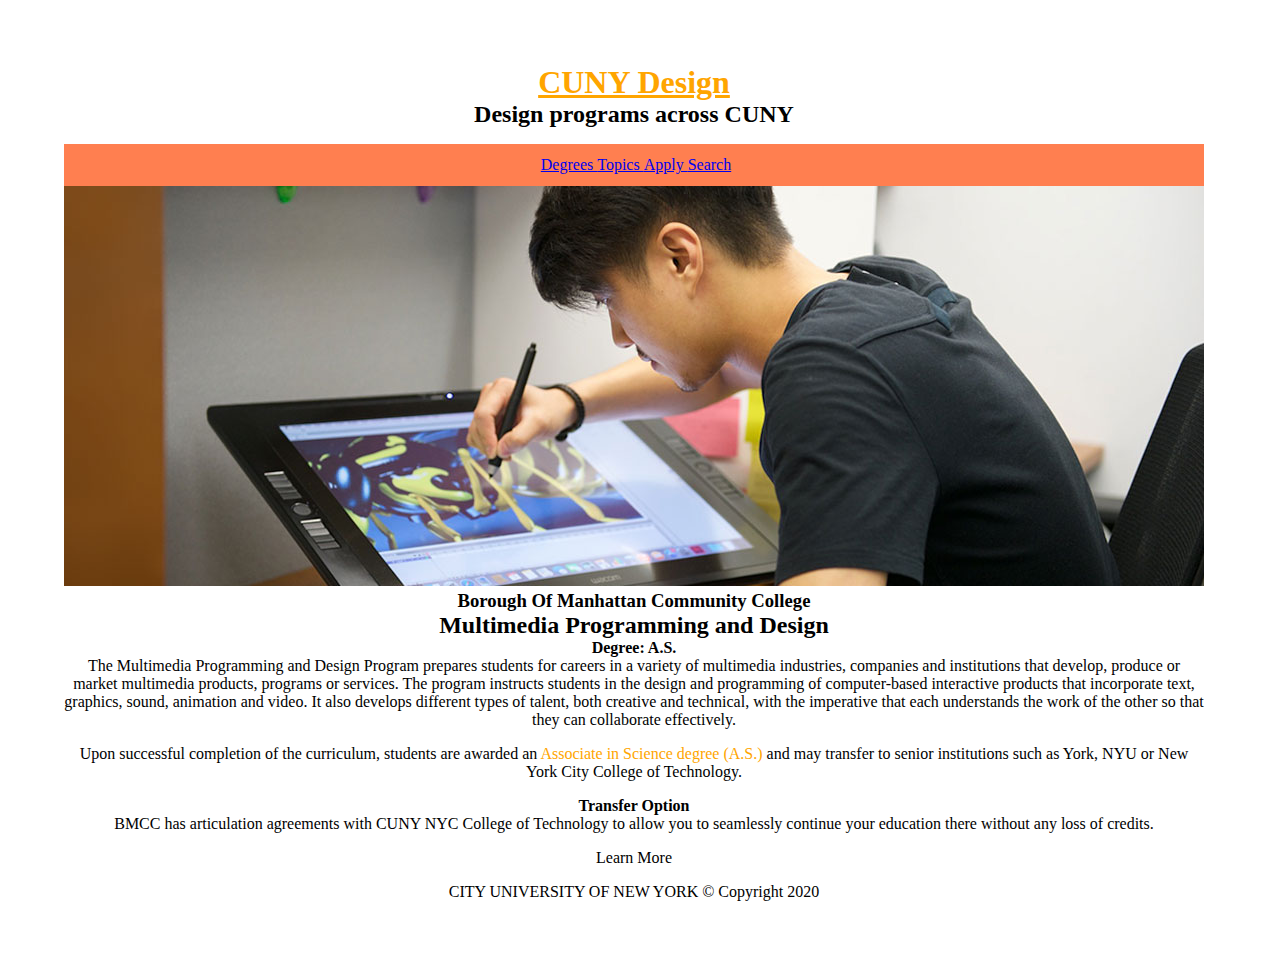
<file: mmp240/assignment-1/index.html>
<!DOCTYPE html>
<html lang="en">
  <head>
    <meta charset="utf-8">
    <meta name="viewport" content="width=device-width, initial-scale=1.0">
    <title> Assignment1 </title>
    <link rel="stylesheet" href="style.css">
  </head>
<body>
    <div class="container">
      <header class="page-header">
        <h1><u>CUNY Design</u></h1>
        <h2> Design programs across CUNY</h2>
      </header>

      <nav class="main-menu">
        <ul>
          <li> <a href="a" > Degrees </a> </li>
          <li>  <a href="a" > Topics </a> </li>
          <li>  <a href="a" >Apply  </a></li>
          <li>  <a href="a" >Search </a> </li>
        </ul>

      </nav>

      <main class="page-main">
        <img src="mea.jpg" at="student-studying" class="fluid-image">
        <h3>Borough Of Manhattan Community College</h3>
        <h2>Multimedia Programming and Design </h2>
        <h4>Degree: A.S. </h4>
        <p>The Multimedia Programming and Design Program prepares students for careers in a
          variety of multimedia industries, companies and institutions that develop, produce or
          market multimedia products, programs or services. The program instructs students in the design
          and programming of computer-based interactive products that incorporate text, graphics, sound,
          animation and video. It also develops different types of talent, both creative and technical, with
          the imperative that each understands the work of the other so that they can collaborate effectively.</p>

          <p> Upon successful completion of the curriculum, students are awarded an <span class="orange-color"> Associate in Science degree
            (A.S.)</span> and may transfer to senior institutions such as York, NYU or New York City College of
            Technology. </p>

            <h4> Transfer Option </h4>
            <p>BMCC has articulation agreements with CUNY NYC College of Technology to
              allow you to seamlessly continue your education there
              without any loss of credits. </p>





                  <p> Learn More </p>
              
      </main>

      <footer class="page-footer">  CITY UNIVERSITY OF NEW YORK &copy; Copyright 2020
      </footer>





      </div>
  </body>
</html>
</file>
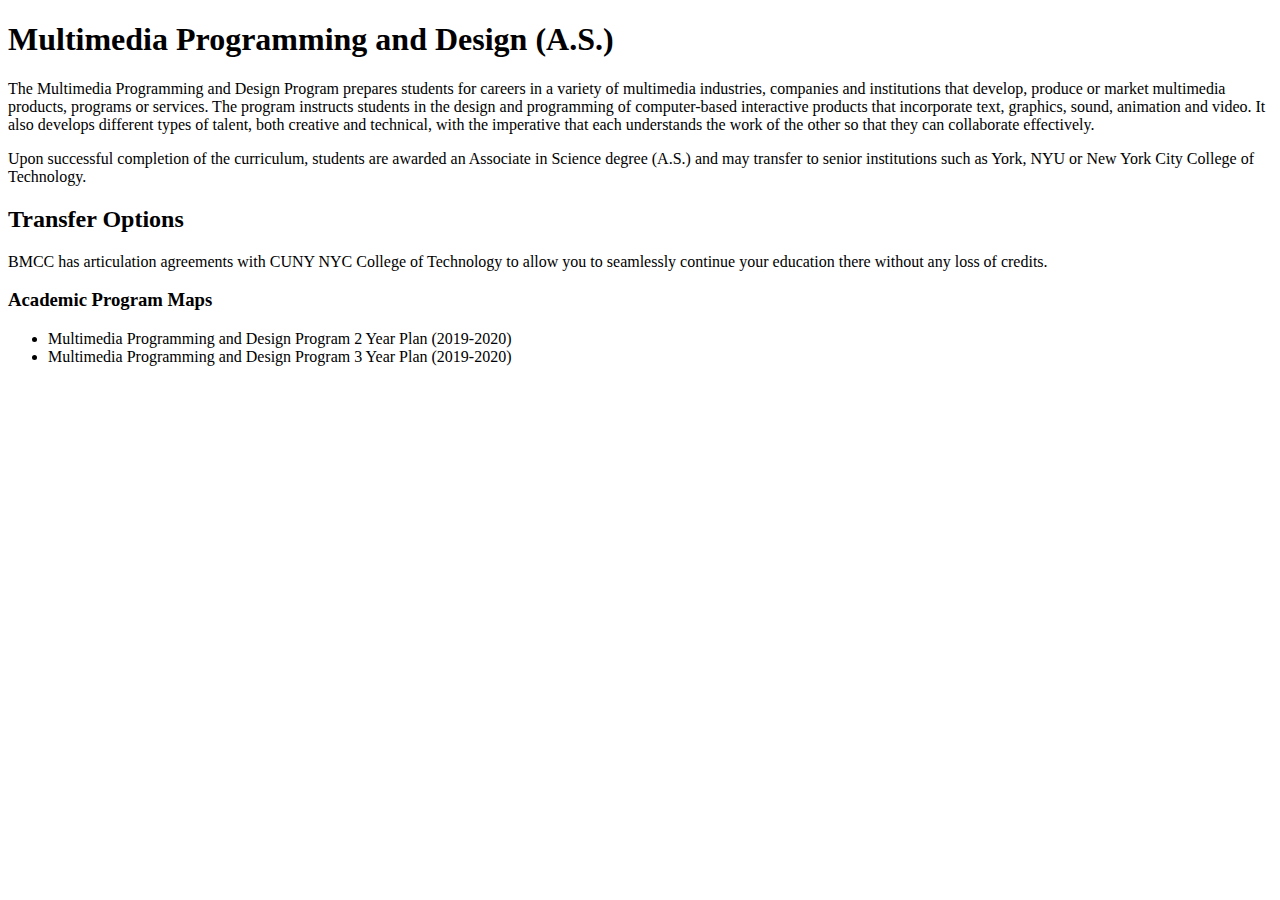
<file: mmp240/day-1/index.html>
<!doctype html>
<html>
    <head>
      <title>
Multimedia Programming and Design
      </title>
    </head>
    <body>
      <h1> Multimedia Programming and Design (A.S.) </h1>

   <p>The Multimedia Programming and Design Program prepares students for careers in a variety of multimedia industries,
     companies and institutions that develop, produce or market multimedia products, programs or services.
     The program instructs students in the design and programming of computer-based interactive products that incorporate text, graphics, sound, animation and video.
     It also develops different types of talent, both creative and technical, with the imperative that each understands the work of the other so that they can collaborate effectively. </p>

<p> Upon successful completion of the curriculum, students are awarded an Associate in Science degree (A.S.) and may transfer to senior institutions such as York, NYU or New York City College of Technology.</p>

<h2> Transfer Options </h2>

<p> BMCC has articulation agreements with CUNY NYC College of Technology to allow you to seamlessly continue your education there without any loss of credits. </p>

<h3>Academic Program Maps </h3>

<ul>
<li>Multimedia Programming and Design Program 2 Year Plan (2019-2020) </li>

<li>Multimedia Programming and Design Program 3 Year Plan (2019-2020)</li>
</ul>
    </body>
</html>
</file>
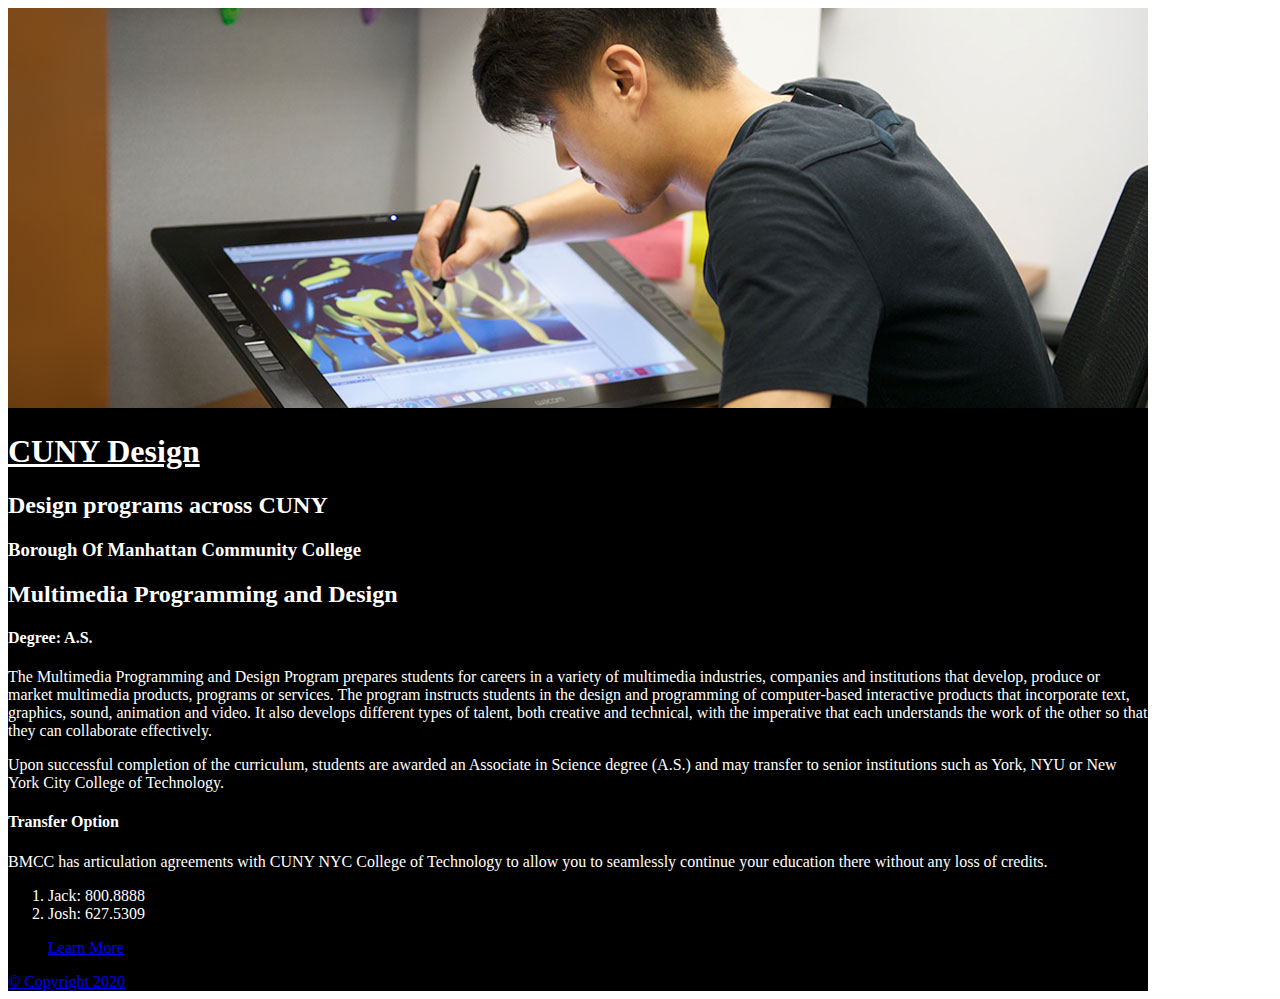
<file: mmp240/feb3/index.html>
<!DOCTYPE html>
<html lang="en">
  <head>
    <meta charset="utf-8">
    <meta name="viewport" content="width=device-width, initial-scale=1.0">
    <title> Exercise 2 </title>
    <link rel="stylesheet" href="style.css">
  </head>
<body>
    <div class="container">
      <header class="page-header">
        <img src="mea.jpg">
        <h1><u>CUNY Design</u></h1>
        <h2>Design programs across CUNY</h2>
      </header>

      <nav class="main-menu"></nav>

      <main class="page-main">
        <h3>Borough Of Manhattan Community College</h3>
        <h2>Multimedia Programming and Design </h2>
        <h4>Degree: A.S. </h4>
        <p>The Multimedia Programming and Design Program prepares students for careers in a
          variety of multimedia industries, companies and institutions that develop, produce or
          market multimedia products, programs or services. The program instructs students in the design
          and programming of computer-based interactive products that incorporate text, graphics, sound,
          animation and video. It also develops different types of talent, both creative and technical, with
          the imperative that each understands the work of the other so that they can collaborate effectively.</p>

          <p> Upon successful completion of the curriculum, students are awarded an Associate in Science degree
            (A.S.) and may transfer to senior institutions such as York, NYU or New York City College of
            Technology. </p>

            <h4> Transfer Option </h4>
            <p>BMCC has articulation agreements with CUNY NYC College of Technology to
              allow you to seamlessly continue your education there
              without any loss of credits. </p>

              <ol>
                <li>Jack:<span class="tel"> 800.8888</span> </li>
                <li>Josh:<span class="tel"> 627.5309 </span> </li>
              </ol>

              <ul>
                <a href="https://www.bmcc.cuny.edu/academics/departments/media-arts-and-technology/multimedia-programming-and-design/">
                  Learn More
              </ul>
      </main>
      <footer class="page-footer"> &copy; Copyright 2020
      </footer>





      </div>
  </body>
</html>
</file>
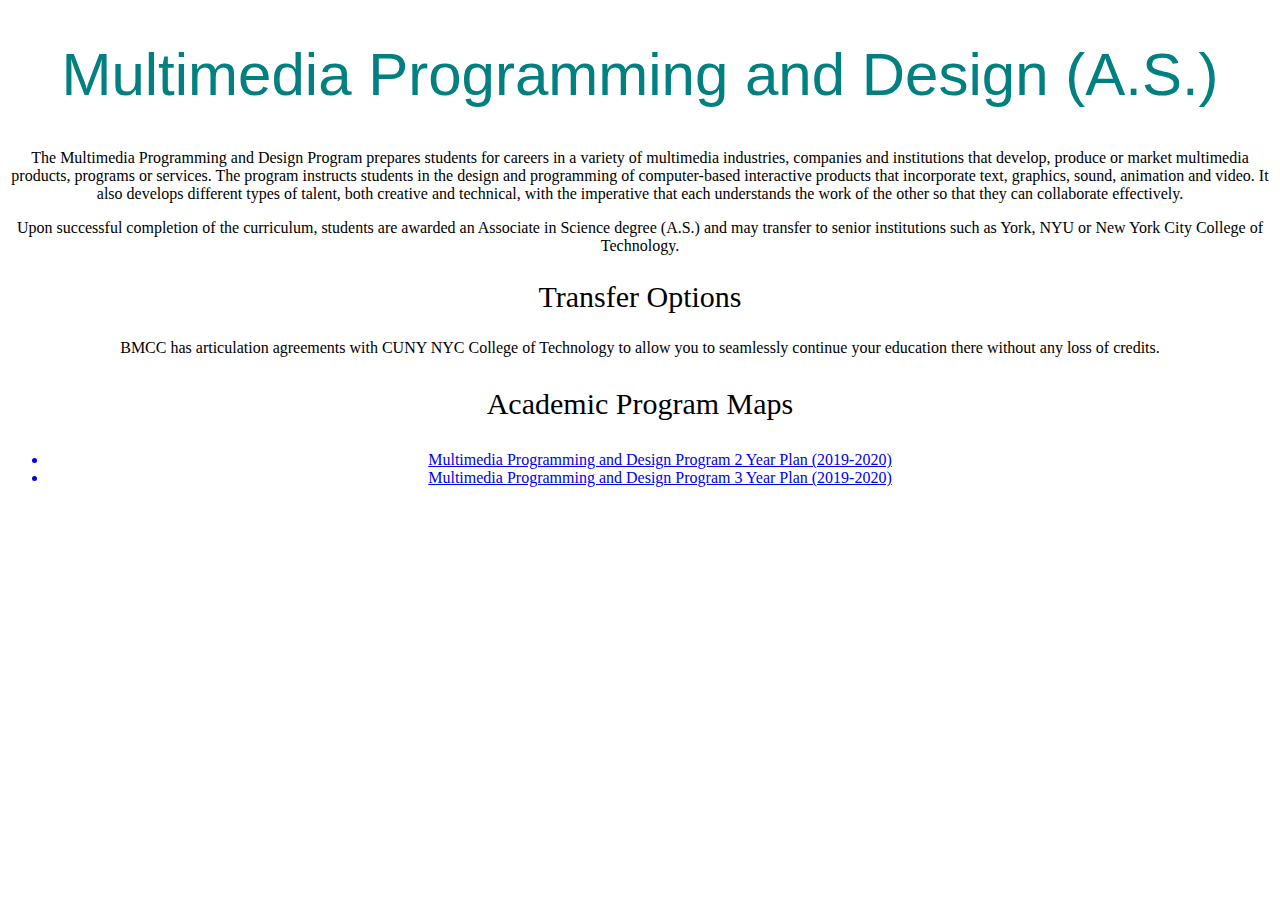
<file: mmp240/jan29/index.html>
<!DOCTYPE html>
<html lang="en">
  <head>
    <meta charset="utf-8">
    <meta name="viewport" content="width=device-width, initial-scale=1.0">
    <title> Multimedia Programming and Design </title>
    <link rel="stylesheet" href="style.css">
  </head>
  <body>
    <div id="container">

        <h1> Multimedia Programming and Design (A.S.) </h1>
        

     <p>The Multimedia Programming and Design Program prepares students for careers in a variety of multimedia industries,
       companies and institutions that develop, produce or market multimedia products, programs or services.
       The program instructs students in the design and programming of computer-based interactive products that incorporate text, graphics, sound, animation and video.
       It also develops different types of talent, both creative and technical, with the imperative that each understands the work of the other so that they can collaborate effectively. </p>

  <p> Upon successful completion of the curriculum, students are awarded an Associate in Science degree (A.S.) and may transfer to senior institutions such as York, NYU or New York City College of Technology.</p>

  <h2> Transfer Options </h2>

  <p> BMCC has articulation agreements with CUNY NYC College of Technology to allow you to seamlessly continue your education there without any loss of credits. </p>

  <h3>Academic Program Maps </h3>

  <ul>
    <a href="https://www.bmcc.cuny.edu/academics/departments/media-arts-and-technology/multimedia-programming-and-design/">
  <li>Multimedia Programming and Design Program 2 Year Plan (2019-2020) </li>

  <a href="https://www.bmcc.cuny.edu/academics/departments/media-arts-and-technology/multimedia-programming-and-design/">

  <li>Multimedia Programming and Design Program 3 Year Plan (2019-2020)</li>


  </ul>



    </div>
  </body>
</html>
</file>
<file: mmp240/assignment-1/style.css>
*{
  margin: 0px;
  padding:0px;
  border: none;
}
body{
  text-align: center;
}


.container{
  max-width: 1140px;
  padding: 32px;
  margin: 32px;

}
.page-header {
  font-family: serif;

}
h1{
  color: orange;
}

}
footer{
  text-align: left;
}
.fluid-image{
  width: 100%;
}
.orange-color{
  color: orange;
}

p{
  margin-bottom: 1em;
}
.main-menu li{
  display: inline;
}
nav{
  background-color: coral;
  padding: 0.75em;
  padding-left: 1em;
  margin-top: 1em;
}
</file>
<file: mmp240/feb3/style.css>
.container{
  width: 1140px;
  background-color: black;
  color: white;

}
.page-header {
  font-family: serif;

}
</file>
<file: mmp240/jan29/style.css>
h1{
  text-align: center;
  color: teal;
  font-family: Baskerville, sans-serif;
  font-size: 60px;
  font-weight: 100;
}
h2 {
  text-align: center;
  font-family: serif;, sans-serif;
  font-size: 30px;
  font-weight: 100;
}
h3 {
  text-align: center;
  font-family: serif;, sans-serif;
  font-size: 30px;
  font-weight: 100;
}
p {
  text-align: center;
}
ul{
  
}
li{
  text-align: center;
}
</file>
